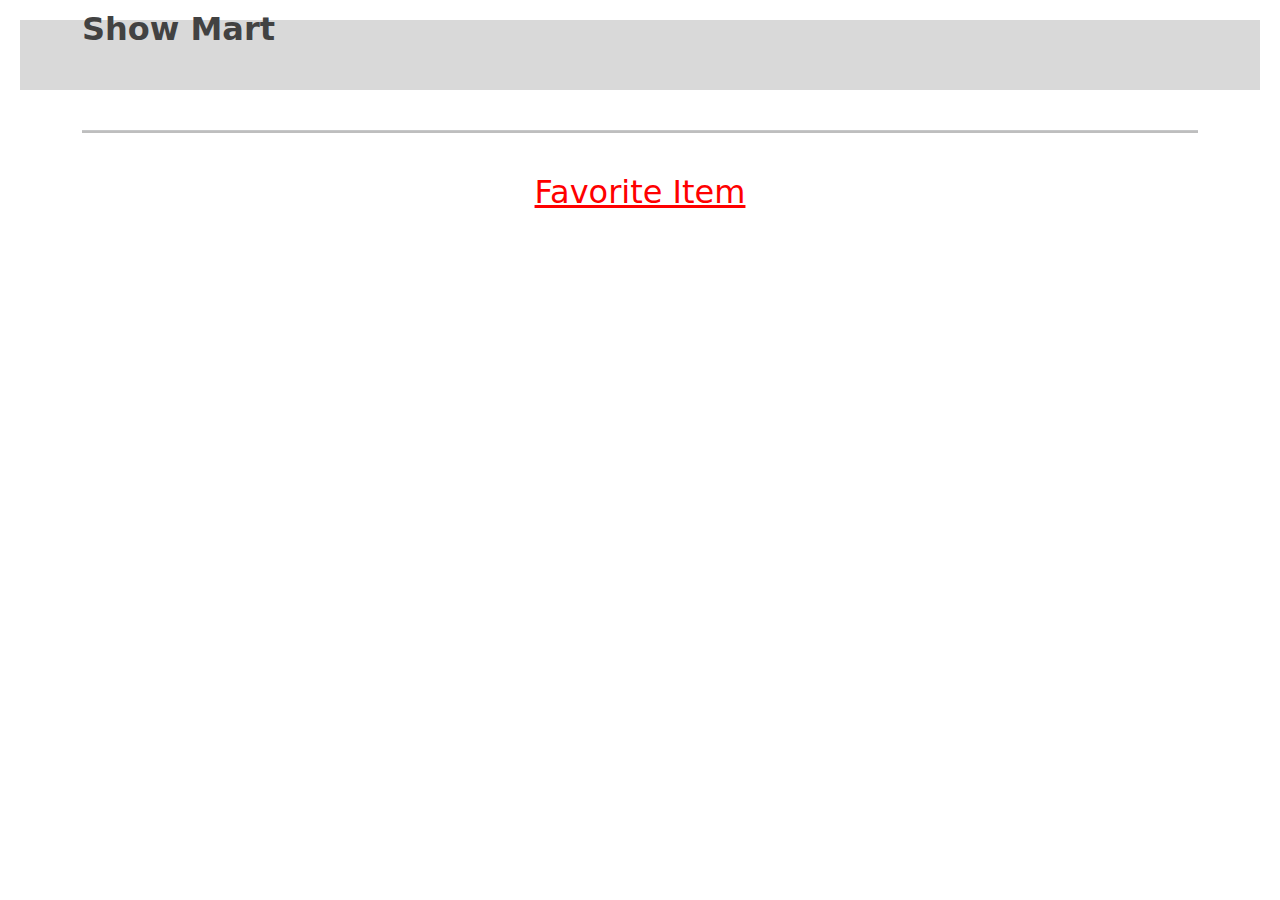
<file: cartsproducts.html>
<!DOCTYPE html>
<html lang="en">
<head>
    <meta charset="UTF-8">
    <meta http-equiv="X-UA-Compatible" content="IE=edge">
    <!-- <meta name="viewport" content="width=, initial-scale=1.0"> -->
    <title>Shopping Cart || Carts Products</title>
        <link rel="stylesheet" href="css/styletrl2.css"/>

    <link rel="stylesheet" href="css/style.css"/>
    <link rel="stylesheet" href="css/all.css"/>
    <link href="https://cdn.jsdelivr.net/npm/bootstrap@5.3.3/dist/css/bootstrap.min.css" rel="stylesheet">

   
</head>
<body>

    <header>
         <div class="container">

             <div class="header-content">
                <a href="index.html" class="brand" style="font-weight: bolder;margin-top: -25px;" >Show Mart</a>

              <nav>
                  <ul>
                      <!-- <li><a href="login.html">LogIn</a></li>
                      <li><a class="a1 " style="color: rgb(1, 146, 4);border:2px solid rgb(1, 146, 4)" href="register.html" >Register</a></li> -->
                  </ul>
                   <ul id="user_info" style="padding-top: 00px;color: blue;font-weight: normal;">hello:
                      <li><a href="#" id="user" style="border: 0;min-width: 100px;display: inline;"></a></li>
                      <li class="shopping_cart">
                          <i class="fas fa-shopping-cart" style="color:rgb(24, 0, 241) !important;font-size: 25px;padding-top: 0px;z-index: 3;display:block;"></i> 
                          <span class="badge" style="background-color: red;color: rgb(255, 255, 255);"></span>
  
                          <div class="carts_products ">
                               <div></div>                               
                              <a  href="cartsproducts.html">View All Products</a>
                          </div>
                      </li>
                    <li><a href="#" id="logout" style="border: 2px solid rgb(245, 1, 1);border-radius: 5px;color:rgb(255, 0, 0); text-decoration: none;margin-top: -5px; ">Log Out</a></li>
                    </ul>
                
              </nav>
             </div>
              
         </div>
    </header>

    <section class="home">
        <div class="container ">
            <!-- <h2 class="h2fav" style="text-align: center;color: red;text-decoration: underline;">cart of product</h2> -->
            <div class="products mt-4" style="">
                
            </div>
                <hr class="linefav" >
                <br>
               <div class="favproductsA  ">
                  <h2 class="h2fav" style="text-align: center;color: red;text-decoration: underline;">Favorite Item</h2>
                  <br>
                </div>

                <div>
                    <div class="favProducts  " style="display:grid; gap: 20px;background-color: rgb(255, 255, 255);padding-left: 100px; ">
                
                    </div>
                </div>
                <br>

            </div>
        
  </section>

    
    
  
    

<script src="https://cdn.jsdelivr.net/npm/bootstrap@5.3.3/dist/js/bootstrap.bundle.min.js"></script>

<script src="js/carts.js"></script>
<script src="js/user.js"></script>
</body>
</html>
</file>
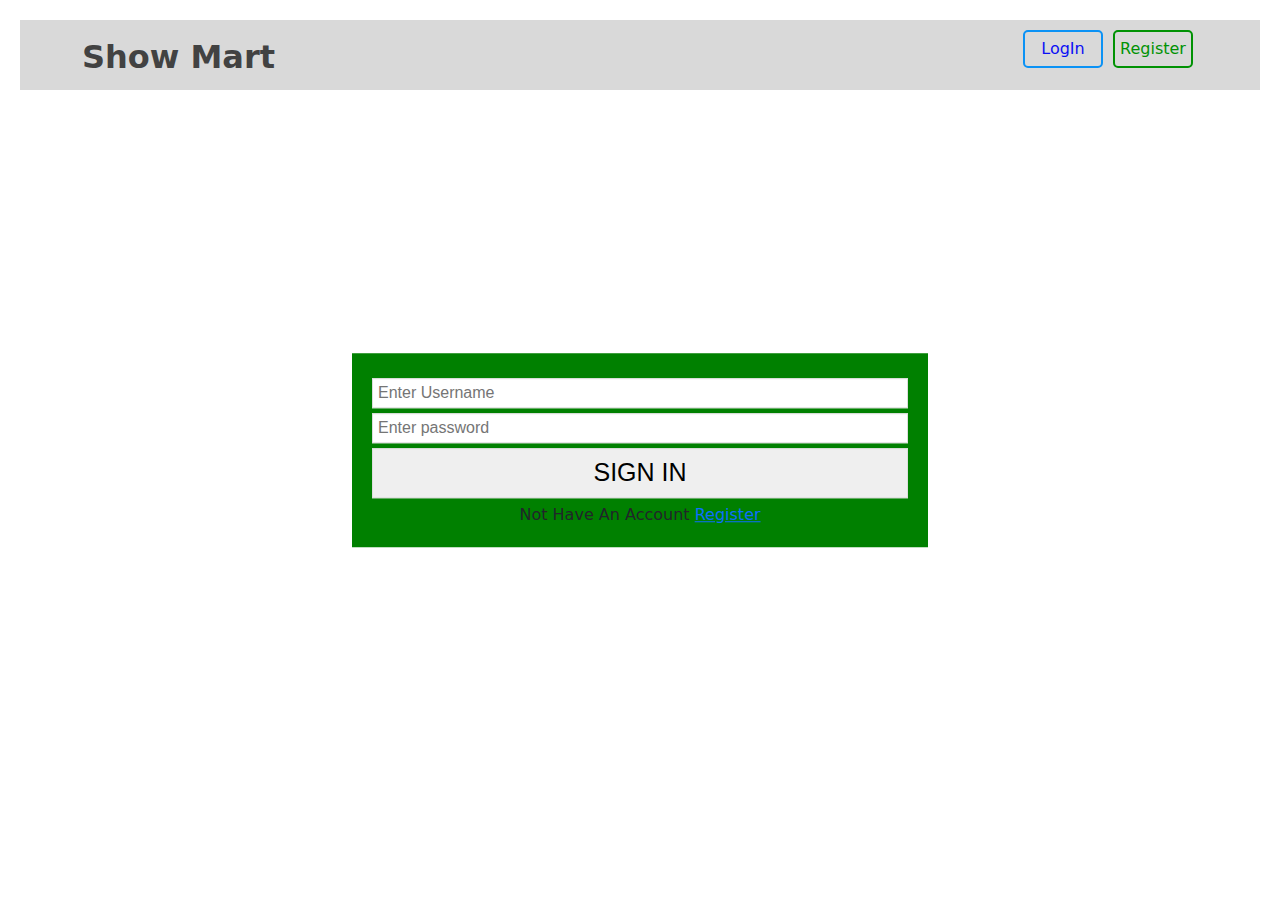
<file: login.html>
<!DOCTYPE html>
<html lang="en">
<head>
    <meta charset="UTF-8">
    <meta http-equiv="X-UA-Compatible" content="IE=edge">
    <!-- <meta name="viewport" content="width=, initial-scale=1.0"> -->
    <title>Shopping Cart || Login Page</title>
    <link rel="stylesheet" href="css/style.css"/>
    <link rel="stylesheet" href="css/all.css"/>
        <link rel="stylesheet" href="css/styletrl2.css"/>
        <link href="https://cdn.jsdelivr.net/npm/bootstrap@5.3.3/dist/css/bootstrap.min.css" rel="stylesheet">

   
</head>
<body>

    <header>
         <div class="container">

             <div class="header-content">
                <a href="index.html" class="brand" style="font-weight: bolder;">Show Mart</a>

              <nav>
                  <ul>
                      <li><a class="a2" style="color: rgb(11, 15, 245);border:2px solid rgb(11, 146, 245)" href="login.html">LogIn</a></li>
                      <li><a class="a1 " style="color: rgb(1, 146, 4);border:2px solid rgb(1, 146, 4)" href="register.html" >Register</a></li>
                  </ul>
              </nav>
             </div>
              
         </div>
    </header>
    
    <section class="section-form">
        <!-- <h2>Login User</h2> -->
        <form >
            <input type="text" placeholder="Enter Username" id="username">
            <input type="password" placeholder="Enter password" id="password">

            <input type="submit" value= "sign in" id="sign_in">
            Not Have An Account <a href="register.html">Register</a>
        </form>
    </section>
    

<script src="https://cdn.jsdelivr.net/npm/bootstrap@5.3.3/dist/js/bootstrap.bundle.min.js"></script>

<script src="js/login.js"></script>
</body>
</html>
</file>
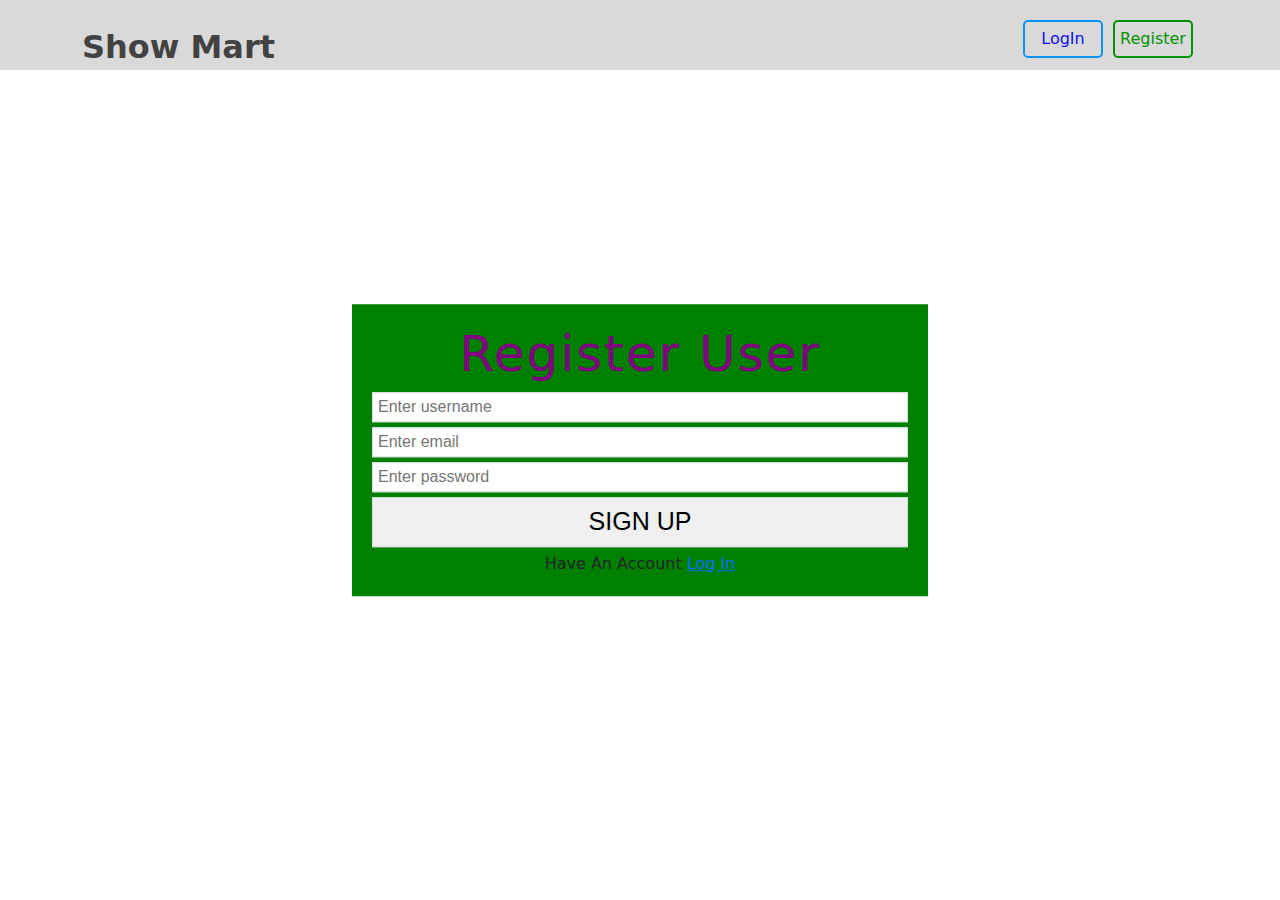
<file: register.html>
<!DOCTYPE html>
<html lang="en">
<head>
    <meta charset="UTF-8">
    <meta http-equiv="X-UA-Compatible" content="IE=edge">
    <meta name="viewport" content="width=, initial-scale=1.0">
    <title>Shopping Cart || Register Page</title>
    <!-- <link rel="stylesheet" href="css/styletrl2.css"/> -->
    <link rel="stylesheet" href="css/style.css"/>
    <link rel="stylesheet" href="css/all.css"/>
    <link href="https://cdn.jsdelivr.net/npm/bootstrap@5.3.3/dist/css/bootstrap.min.css" rel="stylesheet">

   
</head>
<body>

    <header>
         <div class="container">

             <div class="header-content">
                <a href="index.html" class="brand" style="font-weight: bolder;">Show Mart</a>

              <nav>
                  <ul>
                      <li><a class="a2" style="color: rgb(11, 15, 245);border:2px solid rgb(11, 146, 245)" href="login.html">LogIn</a></li>
                      <li><a class="a1 " style="color: rgb(1, 146, 4);border:2px solid rgb(1, 146, 4);" href="register.html" >Register</a></li>
                  </ul>
              </nav>
             </div>
              
         </div>
    </header>
    
    <section class="section-form">
        <h2>Register User</h2>
        <form >
            <input type="text" placeholder="Enter username" id="username">
            <!-- <input type="text" placeholder="Enter lastname" id="lastname" style="width: 150px; "> -->
            <input type="email" placeholder="Enter email" id="email">
            <input type="password" placeholder="Enter password" id="password">

            <input type="submit" value= "sign up" id="sign_up">
            Have An Account <a href="login.html">Log In</a>
        </form>
    </section>
    

<script src="https://cdn.jsdelivr.net/npm/bootstrap@5.3.3/dist/js/bootstrap.bundle.min.js"></script>

<script src="js/register.js"></script>
</body>
</html>
</file>
<file: css/styletrl2.css>
body {
    font-family: sans-serif;
    background-color: #f4f4f4;
    padding: 20px;
    margin: 0;
}

/* ////////////////////////////////////// */
.container {
    width: 80%;
    margin: auto;
}
header {
    height: 70px;
    background-color: rgb(217, 217, 217);
    padding: 10px 0;
}
.header-content{
    display: flex;
    justify-content: space-between;
    align-items: center;
}
.header-content  .brand {
    font-size: 32px;
    text-decoration: none;
    color: #424242;
}
nav ul {
    display: flex;
    list-style: none;
    
}
nav  li a {
    display: block;
    color: #0105fb;
    min-width: 80px;
    /* background-color: blue; */
    padding: 5px;
    margin: 0px 5px;
}

/* **********************form***************************** */
.section-form {
    position: absolute;
    top:50%;
    left:50%;
    transform: translate(-50%,-50%);
    width: 45%;
    text-align: center;
    background-color: green;
    padding: 20px;
}
.section-form  h2 {
    font-size: 50px;
    letter-spacing: 2px;
    color:purple;
}
.section-form  form input {
    display: block;
    width:100%;
    margin: 5px 0;
    height: 30px;
    border: 1px  solid #ddd;
    padding: 5px;
    font-family: 'Franklin Gothic Medium', 'Arial Narrow', Arial, sans-serif;
    outline: none;
}

.section-form form  input[type="submit"] {
    font-size: 25px;
    text-transform: uppercase;
    height: auto;
    cursor: pointer;
}
.section-form form  input[type="submit"]:hover {
    opacity: .5;
}

nav  ul#user_info {
    display: none;
}


.filter-controls{
    margin-left: 190px;
}



/* /////////////////////////////////////////// */
.search-container {
    max-width: 1400px;
    margin: 0 auto 30px;
    text-align: center;
}

.filter-controls {
    display: flex;
    justify-content: center;
    gap: 10px;
    flex-wrap: wrap;
}

.search-input, .category-select {
    padding: 10px;
    font-size: 16px;
    border: 1px solid #ccc;
    border-radius: 5px;
    width: 1250px;
    box-sizing: border-box;
}

.product-list {
    display: grid;
    grid-template-columns: repeat(auto-fit, minmax(300px, 1fr));
    gap: 20px;
    max-width: 1100px;
    margin: 0 auto;
}

.product-card {
    background-color: #fff;
    border: 1px solid #ddd;
    border-radius: 8px;
    padding: 20px;
    text-align: center;
    box-shadow: 0 2px 4px rgba(0,0,0,0.1);
    transition: transform 0.2s;
    position: relative;
}

.product-card:hover {
    transform: translateY(-5px);
}

.product_card_img {
    position: absolute;
    background-color: #acacac;
    top: -10px;
    left: 00px;
    width: 100%;
    height: 60%;;
    /* margin-right:10px ; */
}

.product-card h3 {
    margin-top: 65%;
}

.product-card p {
    color: #555;
}
.btn1{
    height: 30px;
    width: 120px;
}

.no-results {
    grid-column: 1 / -1;
    text-align: center;
    font-size: 1.2em;
    color: #888;
}







/* ... (existing CSS remains the same) ... */
.filter-controls {
    display: flex;
    justify-content: center;
    gap: 10px;
    flex-wrap: wrap;
    align-items: center;
}

.search-input, .category-select {
    padding: 12px;
    font-size: 16px;
    border: 1px solid #ccc;
    border-radius: 5px;
    width: 250px;
    box-sizing: border-box;
}

.search-button {
    padding: 12px 20px;
    font-size: 16px;
    border: none;
    border-radius: 5px;
    background-color: #007bff;
    color: white;
    cursor: pointer;
    transition: background-color 0.2s ease;
}

.search-button:hover {
    background-color: #0056b3;
}
/* ... (remaining CSS) ... */
</file>
<file: css/style.css>
* {
    margin: 0px;
    padding: 0px;
    box-sizing: border-box;
}
body {
    font-family: 'Franklin Gothic Medium', 'Arial Narrow', Arial, sans-serif;
}
.container {
    width: 80%;
    margin: auto;
}
header {
    height: 70px;
    background-color: rgb(217, 217, 217);
    padding: 10px 0;
}
.header-content{
    display: flex;
    justify-content: space-between;
    align-items: center;
}
.header-content  .brand {
    font-size: 32px;
    text-decoration: none;
    color: #424242;
}
nav ul {
    display: flex;
    list-style: none;
}
nav  li a {
    display: block;
    color: #1e00ff;
    text-decoration: none;
    border: 2PX solid #1e00ff;
    border-radius: 5px;
    text-align: center;    
    min-width: 80px;
    padding: 5px;
    margin: 10px 5px;
}
/* nav  li a #logout:hover{
    background-color: #7794d3;
} */
.a2:hover{
    background-color: #7794d3;
}

.a1:hover{
    background-color: #95be9a;
}
#logout{
    background-color: rgb(222, 222, 222);
}
#logout:hover{
    background-color: #e0a5ab;
}


/* **********************form***************************** */
.section-form {
    position: absolute;
    top:50%;
    left:50%;
    transform: translate(-50%,-50%);
    width: 45%;
    text-align: center;
    background-color: green;
    padding: 20px;
}
.section-form  h2 {
    font-size: 50px;
    letter-spacing: 2px;
    color:purple;
}

.section-form  form input {
    display: flex;
    width:100%;
    margin: 5px 0;
    height: 30px;
    border: 1px  solid #ddd;
    padding: 5px;
    font-family: 'Franklin Gothic Medium', 'Arial Narrow', Arial, sans-serif;
    outline: none;
}


.section-form form  input[type="submit"] {
    font-size: 25px;
    text-transform: uppercase;
    height: auto;
    cursor: pointer;
}
.section-form form  input[type="submit"]:hover {
    opacity: .5;
}

nav  ul#user_info {
    display: none;
}


.filter-controls{
    margin-left: 190px;
}
/* //////////////////////////////////////////////////////////// */
.products {
    width: 100%;
    margin: 10px 0px;
    display: flex;
    flex-wrap:wrap;
    gap: 20px;    
}
.product_item {
    position: relative;    
    display: grid;
    width: 32%;
    border: 1px solid #ddd;
    min-height: 450px;
    margin-bottom: 10px;
    box-shadow: 0 2px 4px rgba(0,0,0,0.1);
}
.product_item:hover{
     transform: translateY(-5px);
}
.product_item_img {
    background-color: #acacac;
    width: 100%;
    height: 300px;
    /* object-fit: cover; */
}
.product_item_desc{
    padding: 16px;
}
.ppp{
    line-height: 10px;
    margin-bottom: 0px;
}
.product_item_action  {
    flex:1;
    text-align: right;
    display: flex;
    justify-content: center;
    gap: 16px;
    flex-direction: row;
    text-align: center;
    margin-bottom: 16px;
}
.product_item_action.added .remove_btn{
    display: block;
}
.product_item_action.added .add_to_cart{
    display: none;
}
.product_item_fav .filled , .product_item .fav{
    cursor: pointer;
    display: flex;
    font-size: 25px;
    padding-top: 9px;
}
.product_item_fav .filled{
    color: red;
    display: none;
}
.product_item_fav.selected .filled{
    display: block;
}
.product_item_fav.selected .fav{
    display: none;
}
.product_fav_icon .filled{
    color: red;
    /* display: none; */
}
.product_item .add_to_cart {
    display: block;
    width: 120px;
    background-color: green;
    color: #fff;
    border: 0;
    border-radius: 10px;
    padding: 10px 20px;
    font-size: 14px;
    text-align: center;
    cursor: pointer;
    font-family: 'Franklin Gothic Medium', 'Arial Narrow', Arial, sans-serif;    
}
.product_item .remove_btn {
    display: none;   
}


/* //////////////////////////   مكرر للتعديل عليه بخصوص زر الإضافة لتحوله لزر للحذف/////////////////////////////////// */

.product_item_fav .filled , .product_item .fav{
    cursor: pointer;
    display: flex;
    font-size: 25px;
    padding-top: 9px;
}
.product_item_fav .filled{
    color: red;
    display: none;
}
.product_item_fav.selected .filled{
    display: block;
}
.product_item_fav.selected .fav{
    display: none;
}
.product_item .add_to_cart {
    display: block;
    width: 120px;
    background-color: green;
    color: #ffffff;
    border: 0;
    padding: 10px 20px;
    font-size: 14px;
    text-align: center;
    cursor: pointer;
    font-family: 'Franklin Gothic Medium', 'Arial Narrow', Arial, sans-serif;    
}


/* ////////////////////////////////////////////////////////////////////// */

nav ul#user_info li i {
    color: #ffffff;
    font-size: 25px;
    cursor: pointer;
    /* font-weight: lighter ;  */
}

nav ul#user_info li{
    margin: 0px 10px;
    position: relative;
   
}
.shopping_cart .cart1{
  position: relative;
  color: #1e00ff;
  z-index: 1000;
}
/* nav ul#user_info li .badge {
    position: absolute;
    width: 18px;
    height: 18px;
    background-color: red;
    color: #ffffff;
    text-align: center;
    display: block;
    border-radius: 50%;
    top:-10px;
    right:-10px;
    font-size: 13px;
    
} */


nav ul#user_info li .badge {
    position: absolute;
    width: 18px;
    height: 18px;
    background-color: red;
    color: #ffffff;
    text-align: center;
    display: block;
    border-radius: 50%;
    top:-10px;
    right:-10px;
    font-size: 13px;
    
}


/* /////////////////////////////////// */
.carts_products {
    position: absolute;
    width:200px;
    transform: translate(-40px,0);
    background-color: #eaeaea;
    top: 56px;
    left: 175px;
    padding: 10px 30px ;
    border: 1px solid green;
    display: none;
    z-index: 3;
}
.carts_products a {
   display: block;
   color: #000;
   margin: 4px 0;
   padding: 0 0 0 0px ;
   background-color: darkgreen;
   color: #fff;
   text-align: center;
   text-decoration: none;
}
.linefav{
    height: 3px ;
    background-color: #000000  ;
}

.favProducts{
    display: grid;
    height: 300px;
    flex-wrap:wrap;
    grid-template-columns: repeat(4,1fr);
    background-color: rgb(255, 255, 255) ;
    /* justify-content: space-between; */
    /* width: 2500px; */
    max-height: 1200px;
}
.favProducts .cart_img{
    width: 170px;
  height: 170px;
  object-fit: cover;
  border-radius: 6px;

}




.cart_item {
  display: flex;
  /* align-items: center; */
  /* justify-content: space-between; */
  border-bottom: 1px solid #ddd;
  padding: 15px;
  margin-bottom: 10px;
  background: #f9f9f9;
  border-radius: 8px;
}

.cart_img {
  width: 120px;
  height: 120px;
  object-fit: cover;
  border-radius: 6px;
}

.cart_details {
  flex: 2;
  margin-left: 20px;
}

.cart_details h2 {
  margin: 5px 0;
}

.cart_actions {
  display: flex;
  flex-direction: column;
  align-items: center;
  gap: 8px;
}

.cart_actions button {
  padding: 0px 10px;
  margin: 3px 0;
  border: none;
  border-radius: 4px;
  background: #007bff;
  color: white;
  cursor: pointer;
}

.cart_actions button:hover {
  background: #0056b3;
}

.remove_btn {
  background: #dc3545 !important;
}

.qtty {
  font-weight: bold;
  font-size: 16px;
}

.cart_total {
  margin-top: 20px;
  padding: 15px;
  border-top: 2px solid #333;
  font-size: 18px;
  font-weight: bold;
}
</file>
